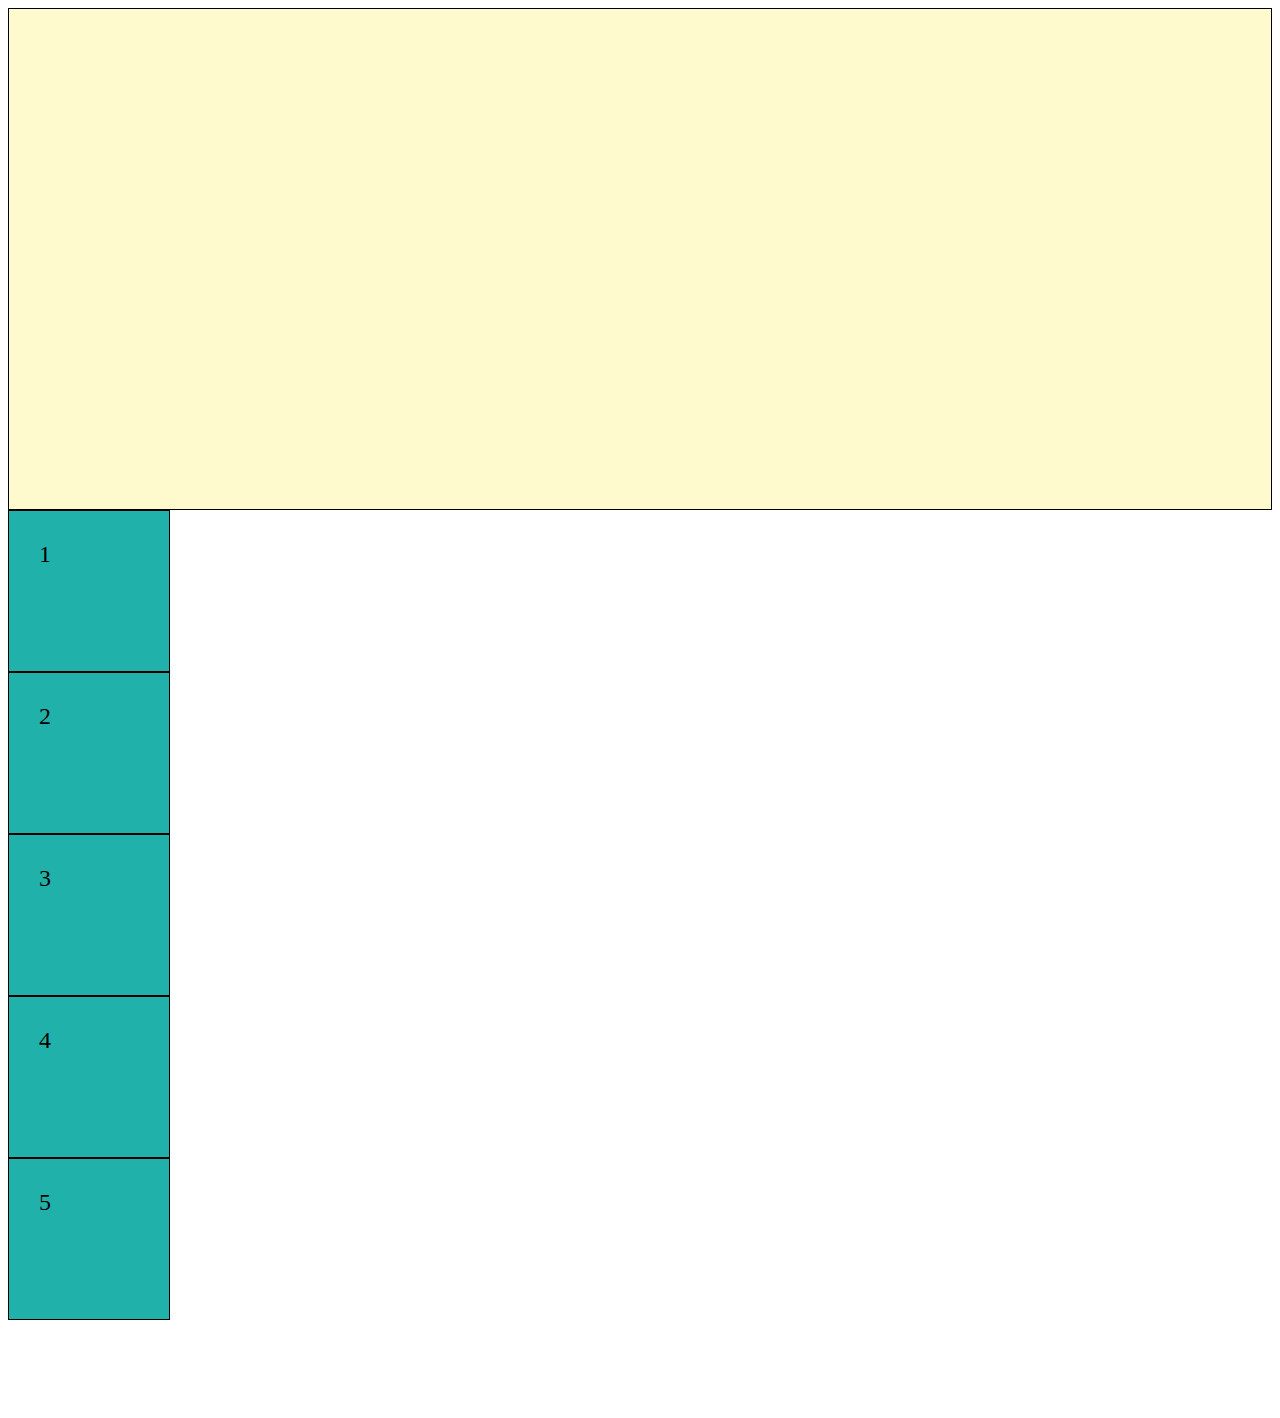
<file: FLexbox/Index.html>
<!DOCTYPE html>
<html lang="en">

<head>
    <meta charset="UTF-8">
    <meta name="viewport" content="width=device-width, initial-scale=1.0">
    <title>Document</title>
    <link rel="stylesheet" href="Flexbox.css">
</head>

<body>
    <div class="flex-container"></div>
    <div class="flex-item">1</div>
    <div class="flex-item">2</div>
    <div class="flex-item">3</div>
    <div class="flex-item">4</div>
    <div class="flex-item">5</div>

    <div class="Foto-slider"></div>
    <div class="foto"><img scr="Foto's/Foto1.jpg" /></div>
    <div class="foto"><img scr="Foto's/Foto2.jpg" /></div>
    <div class="foto"><img scr="Foto's/Foto3.jpg" /></div>
    <div class="foto"><img scr="Foto's/Foto4.jpg" /></div>
    <div class="foto"><img scr="Foto's/Foto5.jpg" /></div>



</body>

</html>
</file>
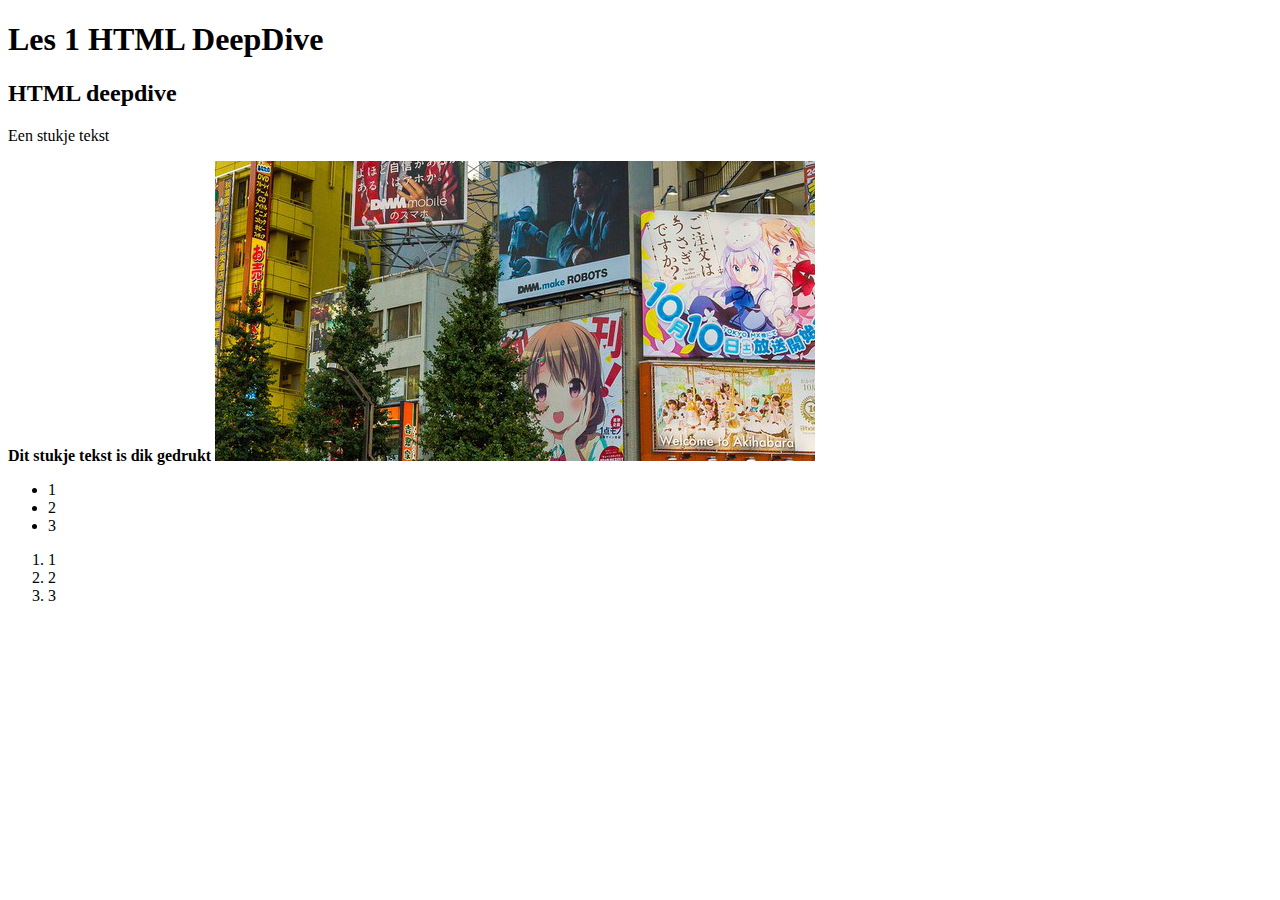
<file: les1 HTML deep dive/index.HTML>
<!DOCTYPE html>
<html lang="en">

<head>
    <meta charset="UTF-8">
    <meta name="viewport" content="width=device-width, initial-scale=1.0">
    <title>Document</title>
</head>

<body>
    <h1>Les 1 HTML DeepDive</h1>
    <h2>HTML deepdive </h2>

    <p>Een stukje tekst</p>
    <strong>Dit stukje tekst is dik gedrukt</strong>

    <img src="Akihabara3.jpg" />

    <section></section>

    <article></article>

    <div>

    </div>

    <ul>
        <li>1</li>
        <li>2</li>
        <li>3</li>
    </ul>

    <ol>
        <li>1</li>
        <li>2</li>
        <li>3</li>
    </ol>
</body>

</html>
</file>
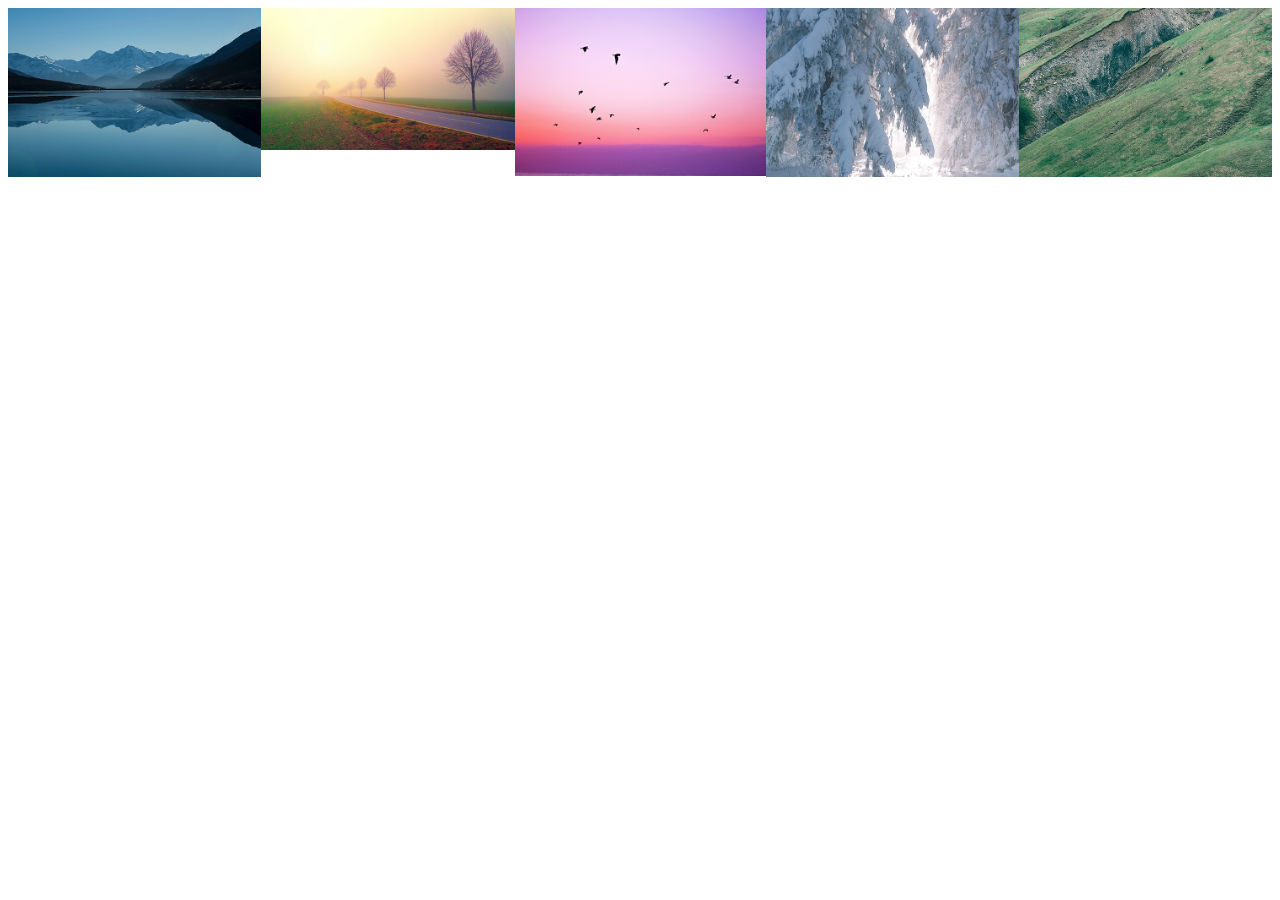
<file: Les2_HTMLDeepDive/fotoslider.HTML>
<!DOCTYPE html>
<html lang="en">

<head>
    <meta charset="UTF-8">
    <meta name="viewport" content="width=device-width, initial-scale=1.0">
    <title>Fotoslider</title>
    <link rel="stylesheet" type="text/css" href="style.css">
</head>

<body>
    <div id="Fotoslider">
        <div class="foto"><img src="Foto's/Foto1.jpg"></div>
        <div class="foto"><img src="Foto's/Foto2.jpg"></div>
        <div class="foto"><img src="Foto's/Foto3.jpg"></div>
        <div class="foto"><img src="Foto's/Foto4.jpg"></div>
        <div class="foto"><img src="Foto's/Foto5.jpg"></div>
    </div>
</body>

</html>
</file>
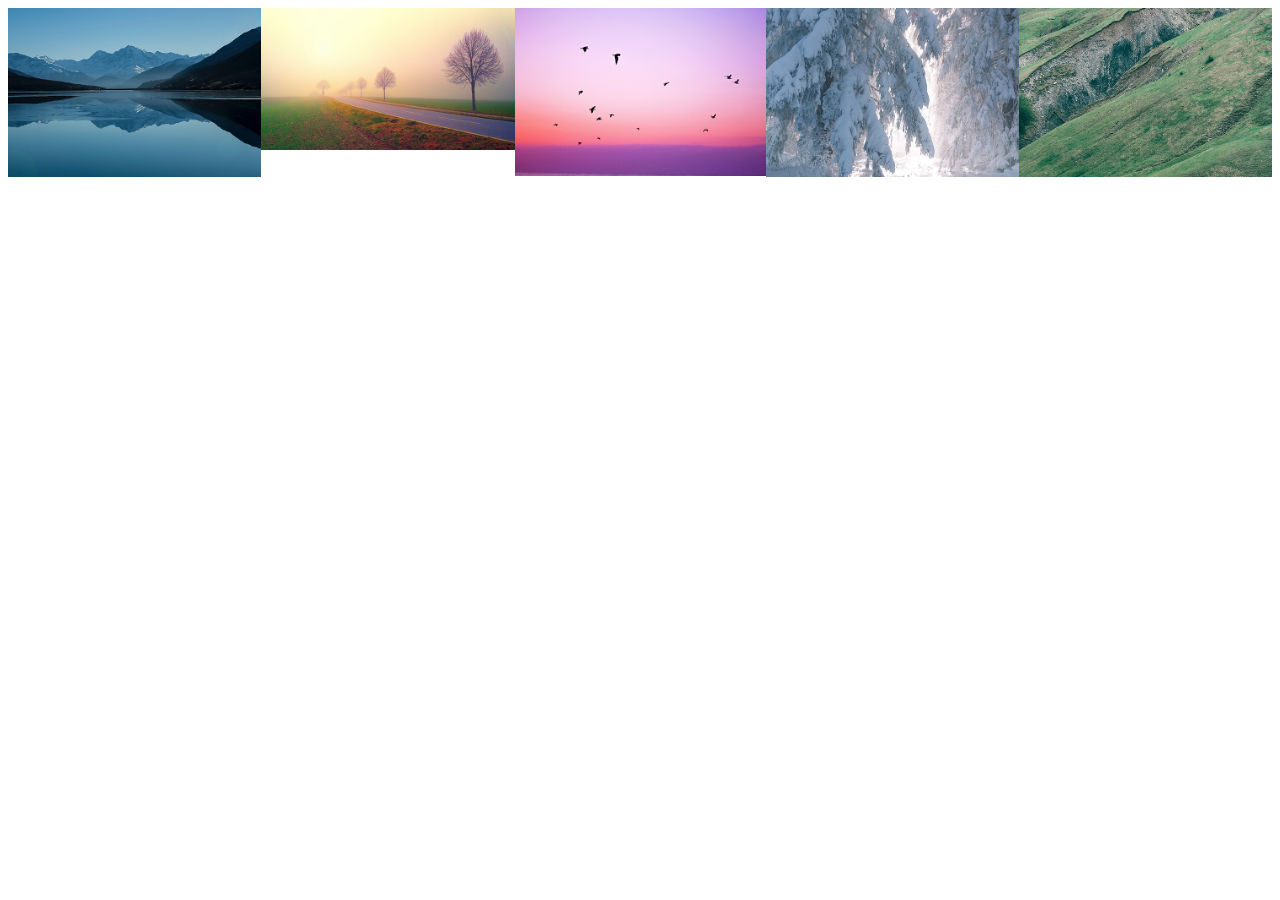
<file: Les3_HTMLDeepDive/fotoslider.HTML>
<!DOCTYPE html>
<html lang="en">

<head>
    <meta charset="UTF-8">
    <meta name="viewport" content="width=device-width, initial-scale=1.0">
    <title>Fotoslider</title>
    <link rel="stylesheet" type="text/css" href="style.css">
    <script>
    </script>

</head>

<body>
    <div id="Fotoslider">
        <div class="foto"><img src="Foto's/Foto1.jpg"></div>
        <div class="foto"><img src="Foto's/Foto2.jpg"></div>
        <div class="foto"><img src="Foto's/Foto3.jpg"></div>
        <div class="foto"><img src="Foto's/Foto4.jpg"></div>
        <div class="foto"><img src="Foto's/Foto5.jpg"></div>
    </div>
</body>

</html>
</file>
<file: FLexbox/Flexbox.css>
.flex-container {
    display: flex;
    background-color: lemonchiffon;
    height: 500px;
    border: 1px solid #000000;
    align-items: center;
    justify-content: space-evenly;
    flex-wrap: nowrap;
    /* flex-direction: column; */
    /* flex-direction: row-reverse; */
    /* flex-direction: column-reverse; */
    /* justify-content: center;*/
}

.flex-item {
    font-size: 24px;
    padding: 30px;
    width: 100px;
    border: 1px solid #000000;
    background-color: lightseagreen;
    height: 100px;
}

#Foto-slider {
    display: flex;
    flex-direction: row;
}
</file>
<file: Les2_HTMLDeepDive/style.css>
#Fotoslider {
    display: flex;
    flex-direction: row;
    padding: 0px;
    margin: 0px;
}


}
.foto {
    width: 200px;
    height: 150px;
    overflow: hidden;
}
img {
    max-width: 100%;
    height: auto;
    padding: 0px;
    margin: 0px;
}
</file>
<file: Les3_HTMLDeepDive/style.css>
#Fotoslider {
    display: flex;
    flex-direction: row;
    padding: 0px;
    margin: 0px;
}


}
.foto {
    width: 200px;
    height: 150px;
    overflow: hidden;
}
img {
    max-width: 100%;
    height: auto;
    padding: 0px;
    margin: 0px;
}
</file>
